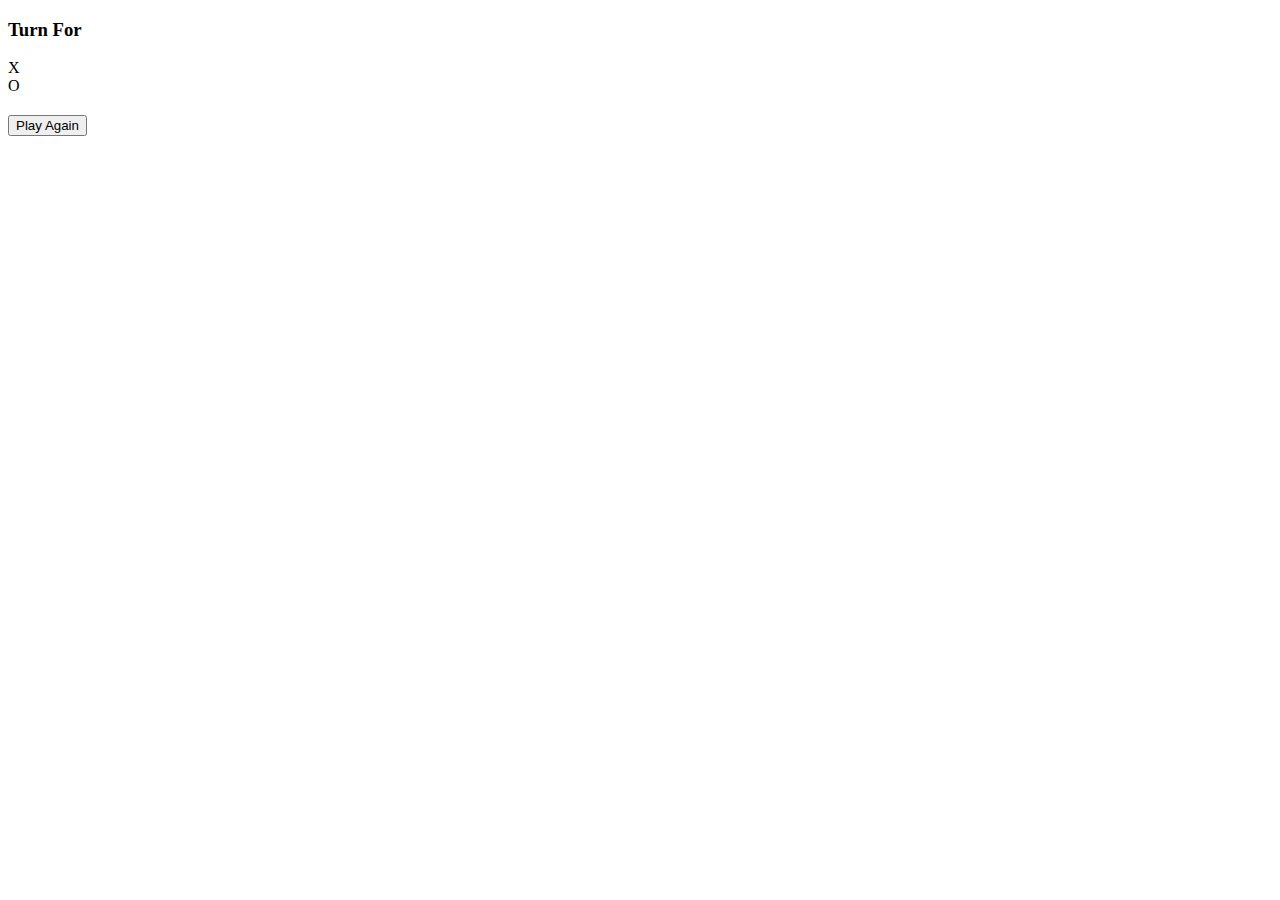
<file: P1 three/index.html>
<!DOCTYPE html>
<html lang="en">
<head>
    <meta charset="UTF-8">
    <meta http-equiv="X-UA-Compatible" content="IE=edge">
    <meta name="viewport" content="width=device-width, initial-scale=1.0">
    <title>Tic Tac Toe</title>
    <link rel="stylesheet" href="C:\Users\amuly\OneDrive\Desktop\P1 three\1.css">
</head>
<body>
    <div id="playerNames"></div>
    <div class="turn-container">
        <h3>Turn For</h3>
        <div class="turn-box align">X</div>
        <div class="turn-box align">O</div>
        <div class="bg"></div>
    </div>

    <div class="main-grid">
        <!-- Create a 3x3 grid -->
        <div class="box align" id="cell-0"></div>
        <div class="box align" id="cell-1"></div>
        <div class="box align" id="cell-2"></div>
        <div class="box align" id="cell-3"></div>
        <div class="box align" id="cell-4"></div>
        <div class="box align" id="cell-5"></div>
        <div class="box align" id="cell-6"></div>
        <div class="box align" id="cell-7"></div>
        <div class="box align" id="cell-8"></div>
    </div>

    <h2 id="results"></h2>
    <button id="play-again">Play Again</button>
    <script src="C:\Users\amuly\OneDrive\Desktop\P1 three\1.js"></script>
</body>
</html>
</file>
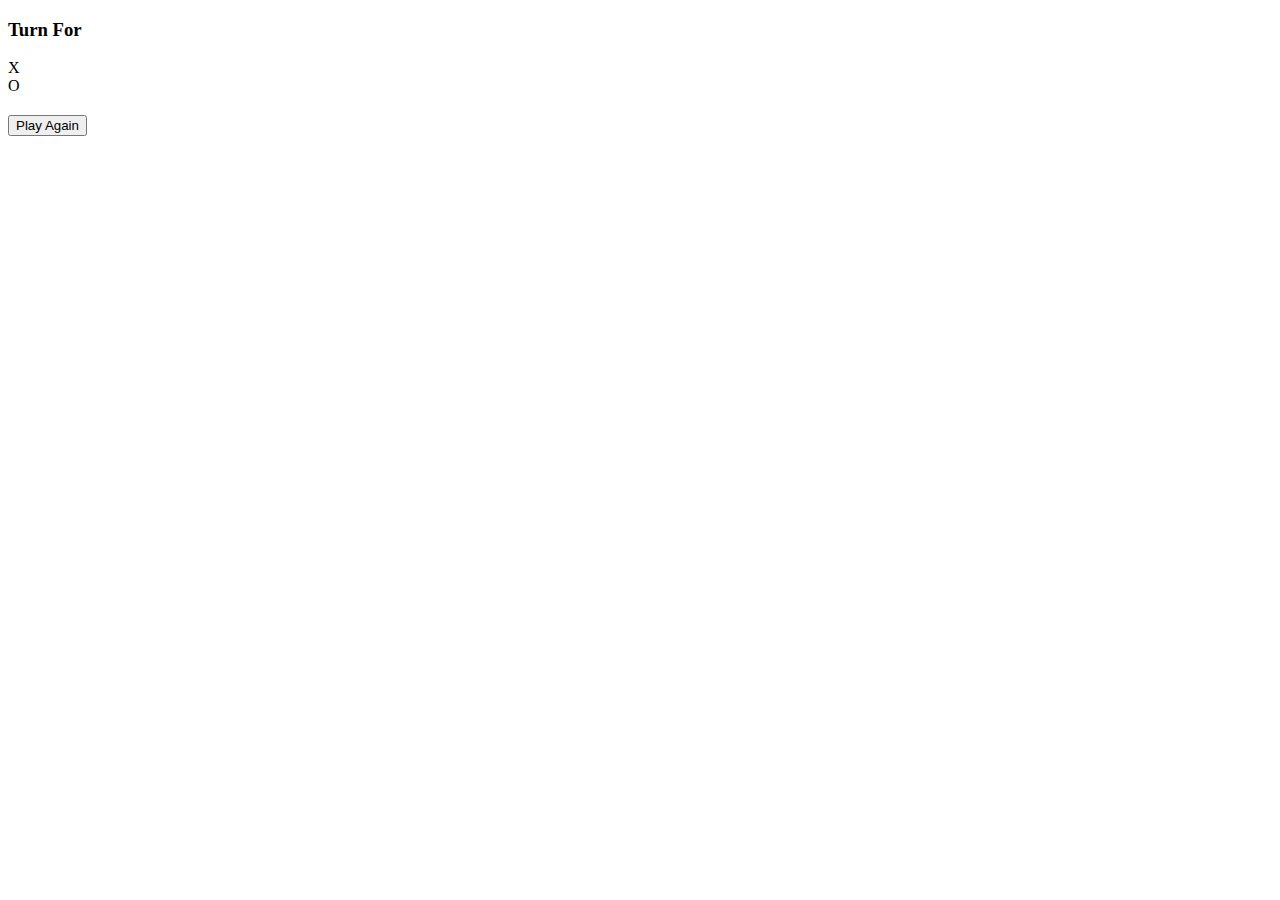
<file: P1 three/1.html>
<!DOCTYPE html>
<html lang="en">
<head>
    <meta charset="UTF-8">
    <meta http-equiv="X-UA-Compatible" content="IE=edge">
    <meta name="viewport" content="width=device-width, initial-scale=1.0">
    <title>Tic Tac Toe</title>
    <link rel="stylesheet" href="C:\Users\amuly\OneDrive\Desktop\P1 three\style.css">
</head>
<body>
    <div id="playerNames"></div>
    <div class="turn-container">
        <h3>Turn For</h3>
        <div class="turn-box align">X</div>
        <div class="turn-box align">O</div>
        <div class="bg"></div>
    </div>

    <div class="main-grid">
        <!-- Create a 3x3 grid -->
        <div class="box align" id="cell-0"></div>
        <div class="box align" id="cell-1"></div>
        <div class="box align" id="cell-2"></div>
        <div class="box align" id="cell-3"></div>
        <div class="box align" id="cell-4"></div>
        <div class="box align" id="cell-5"></div>
        <div class="box align" id="cell-6"></div>
        <div class="box align" id="cell-7"></div>
        <div class="box align" id="cell-8"></div>
    </div>

    <h2 id="results"></h2>
    <button id="play-again">Play Again</button>
    <script src="C:\Users\amuly\OneDrive\Desktop\P1 three\script.js"></script>
</body>
</html>
</file>
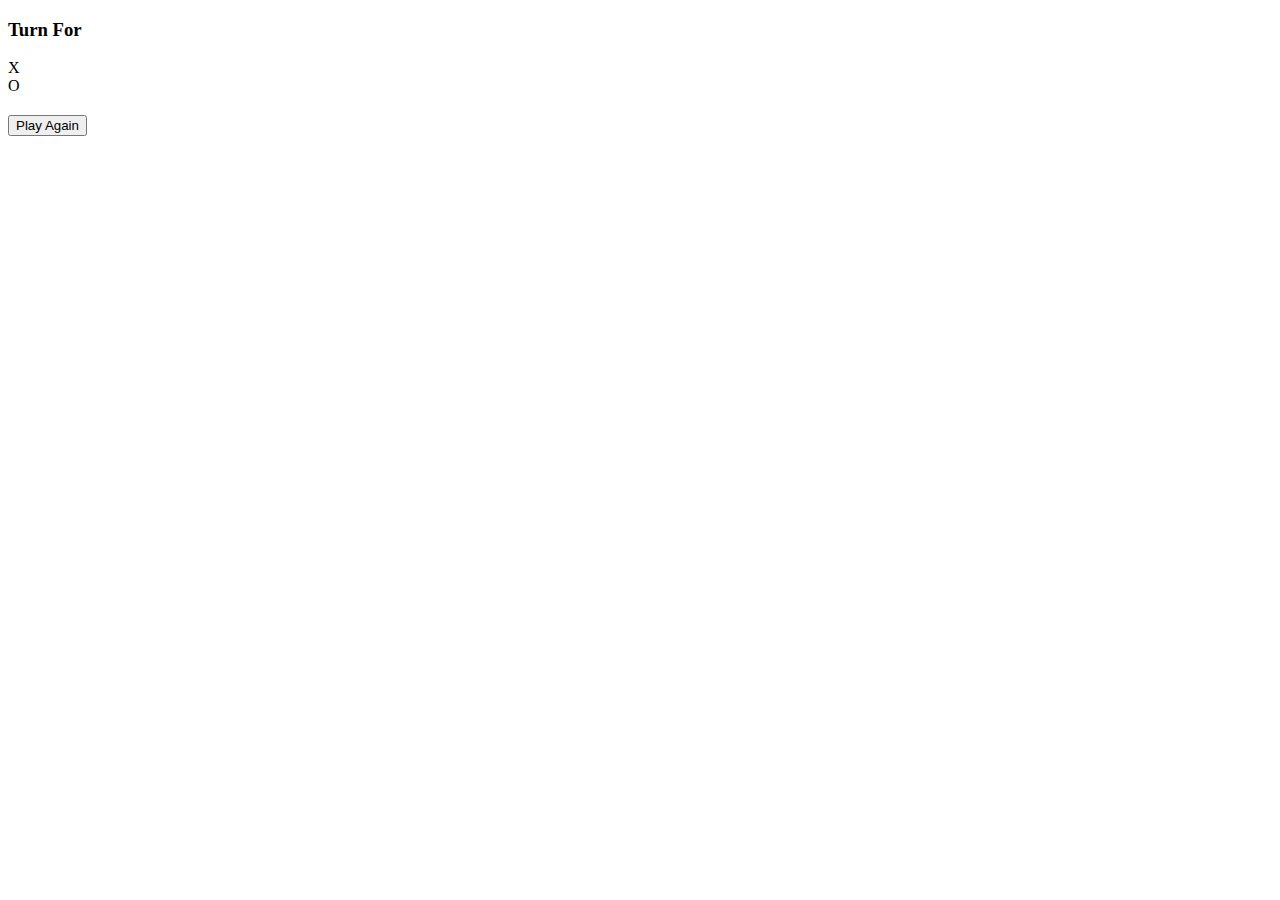
<file: P2 eight/2.html>
<!DOCTYPE html>
<html lang="en">
<head>
    <meta charset="UTF-8">
    <meta http-equiv="X-UA-Compatible" content="IE=edge">
    <meta name="viewport" content="width=device-width, initial-scale=1.0">
    <title>Tic Tac Toe</title>
    <link rel="stylesheet" href="C:\Users\amuly\OneDrive\Desktop\P2 eight\2.css">
</head>
<body>
    <div id="playerNames"></div>
    <div class="turn-container">
        <h3>Turn For</h3>
        <div class="turn-box align">X</div>
        <div class="turn-box align">O</div>
        <div class="bg"></div>
    </div>

    <div class="main-grid">
        <!-- Create a total of 64 cells for an 8x8 grid -->
        <!-- You can generate these dynamically using JavaScript as well -->
        <div class="box align" id="cell-0"></div>
        <div class="box align" id="cell-1"></div>
        <div class="box align" id="cell-2"></div>
        <div class="box align" id="cell-3"></div>
        <div class="box align" id="cell-4"></div>
        <div class="box align" id="cell-5"></div>
        <div class="box align" id="cell-6"></div>
        <div class="box align" id="cell-7"></div>

        <div class="box align" id="cell-8"></div>
        <div class="box align" id="cell-9"></div>
        <div class="box align" id="cell-10"></div>
        <div class="box align" id="cell-11"></div>
        <div class="box align" id="cell-12"></div>
        <div class="box align" id="cell-13"></div>
        <div class="box align" id="cell-14"></div>
        <div class="box align" id="cell-15"></div>

        <div class="box align" id="cell-16"></div>
        <div class="box align" id="cell-17"></div>
        <div class="box align" id="cell-18"></div>
        <div class="box align" id="cell-19"></div>
        <div class="box align" id="cell-20"></div>
        <div class="box align" id="cell-21"></div>
        <div class="box align" id="cell-22"></div>
        <div class="box align" id="cell-23"></div>

        <div class="box align" id="cell-24"></div>
        <div class="box align" id="cell-25"></div>
        <div class="box align" id="cell-26"></div>
        <div class="box align" id="cell-27"></div>
        <div class="box align" id="cell-28"></div>
        <div class="box align" id="cell-29"></div>
        <div class="box align" id="cell-30"></div>
        <div class="box align" id="cell-31"></div>

        <div class="box align" id="cell-32"></div>
        <div class="box align" id="cell-33"></div>
        <div class="box align" id="cell-34"></div>
        <div class="box align" id="cell-35"></div>
        <div class="box align" id="cell-36"></div>
        <div class="box align" id="cell-37"></div>
        <div class="box align" id="cell-38"></div>
        <div class="box align" id="cell-39"></div>

        <div class="box align" id="cell-40"></div>
        <div class="box align" id="cell-41"></div>
        <div class="box align" id="cell-42"></div>
        <div class="box align" id="cell-43"></div>
        <div class="box align" id="cell-44"></div>
        <div class="box align" id="cell-45"></div>
        <div class="box align" id="cell-46"></div>
        <div class="box align" id="cell-47"></div>

        <div class="box align" id="cell-48"></div>
        <div class="box align" id="cell-49"></div>
        <div class="box align" id="cell-50"></div>
        <div class="box align" id="cell-51"></div>
        <div class="box align" id="cell-52"></div>
        <div class="box align" id="cell-53"></div>
        <div class="box align" id="cell-54"></div>
        <div class="box align" id="cell-55"></div>

        <div class="box align" id="cell-56"></div>
        <div class="box align" id="cell-57"></div>
        <div class="box align" id="cell-58"></div>
        <div class="box align" id="cell-59"></div>
        <div class="box align" id="cell-60"></div>
        <div class="box align" id="cell-61"></div>
        <div class="box align" id="cell-62"></div>
        <div class="box align" id="cell-63"></div>
    </div>
    <h2 id="results"></h2>
    <button id="play-again">Play Again</button>
    <script src="C:\Users\amuly\OneDrive\Desktop\P2 eight\2.js"></script>
</body>
</html>
</file>
